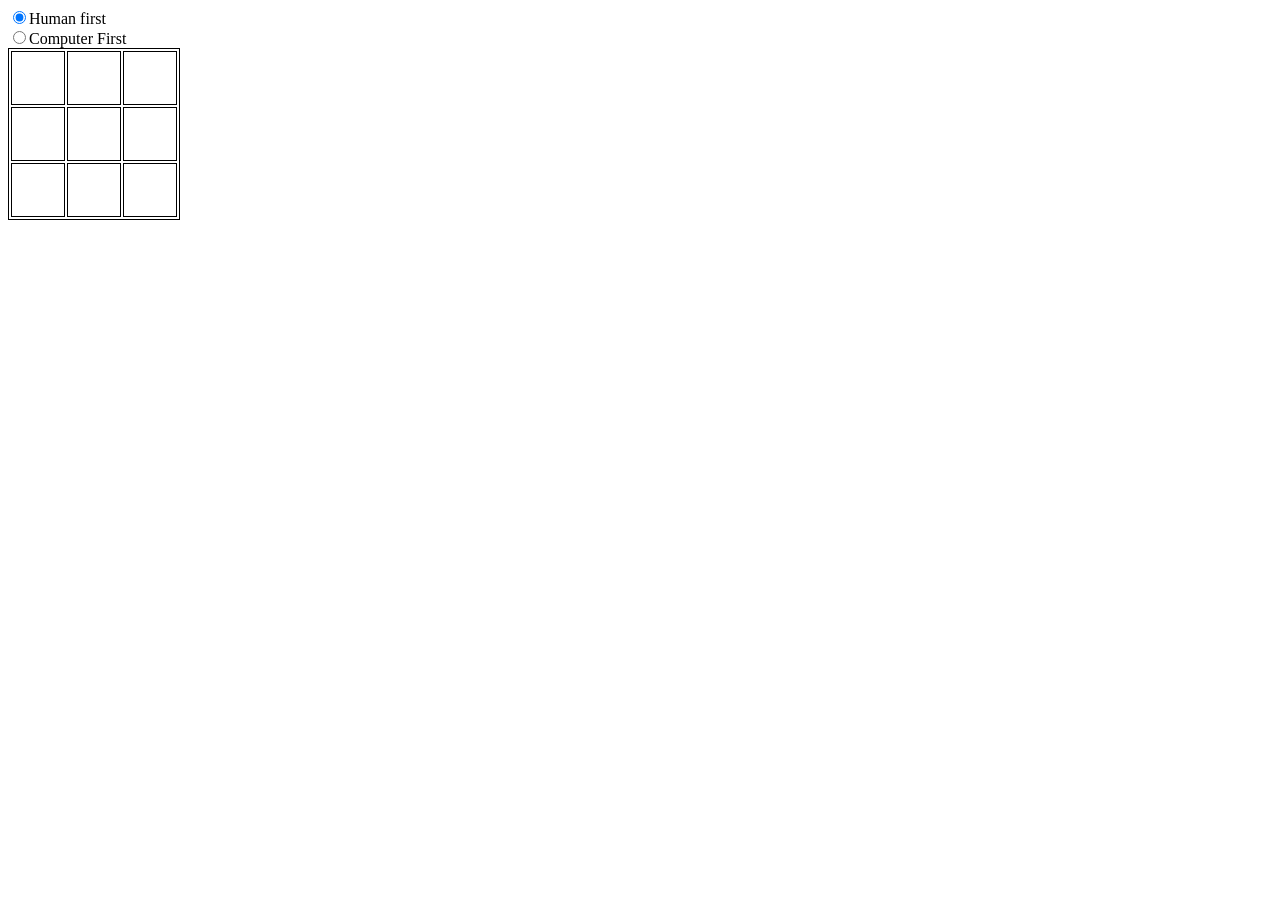
<file: index.html>
<!DOCTYPE HTML >
<HTML>
<HEAD>
<TITLE>tutorial</TITLE>
<META charset="utf-8">
<LINK href="css/tictactoe.css" rel="stylesheet" type="text/css">	
</HEAD>

<body>
	<div id="container">
	<input type="radio" name="start" value="human" checked="checked">Human first<br>
	<input type="radio" name="start" value="computer">Computer First<br>
	</hr>
		<table id="board" class="normal">
			<tr>
				<td id='0'></td>
				<td id='1'></td>
				<td id='2'></td>
			</tr>
			<tr>
				<td id='3'></td>
				<td id='4'></td>
				<td id='5'></td>
			</tr>
			<tr>
				<td id='6'></td>
				<td id='7'></td>
				<td id='8'></td>
			</tr>
		</table>
	</div>	

<script src="https://cdnjs.cloudflare.com/ajax/libs/jquery/2.1.1/jquery.min.js"></script>
<script>
$(document).ready(function() {
var player='X';
var board = [[0,0,0],[0,0,0],[0,0,0]];
var moves=0; //counts how many moves have been made
var flag=0; //Checks where the computer places its first move

$('input[type=radio][name=start]').change(function() { //if there is a change in radio button input
        resetGame();
 });


$("#board").on("click", "td", function() {
     if(!$(this).text()) //only if the user clicks on an empty spot
     {
     	player='X';
     	var id=$(this).attr('id'); 
     	$(this).text(player);//set the text as 'X'
     	if(player=='X'){
     		board[Math.floor(id/3)][id%3] = 'X';
     		moves++;
     		if(!checkwin()){ //checks if player has won or draw
				computerMove();
	     	if(!checkwin()) //check if computer wins or draw
	     		player='X';
	     	else
	     		resetGame(); // start over	     		     			
     		}
     		else
     			resetGame(); //start over

     	}		
     }
   
   });



function checkwin(){ //Checks if there is 3 in a row of 'X' or 'O'
	//alert(board);
	if(moves==9){
		alert("Draw!");
		return true;
	}	
	for (var i = 0; i < 3; i++) {
		//alert(board);
		if(board[i][0]==board[i][1] && board[i][1]==board[i][2] && board[i][0]){ //horizontal check
			alert("Player " + player + " wins");
			return true;
		}
		if(board[0][i]==board[1][i] && board[1][i]==board[2][i] && board[0][i]){ //vertical check
			alert("Player " + player + " wins");
			return true;
		}	
	}
	if((board[0][0]==board[1][1] && board[1][1]==board[2][2] && board[0][0])|| //diagonal check
		(board[0][2]==board[1][1] && board[1][1]==board[2][0]) && board[1][1]){
			alert("Player " + player + " wins");
			return true;
	}
	return false;

}

function resetGame(){ //start over
	moves=0;
	board = [[0,0,0],[0,0,0],[0,0,0]];
	//player='X';
	for(var i=0;i<9;i++)
	{
		$("#"+ i).text('');	
	}
	startNewGame();
}

function startNewGame(){
		if ($('input[type=radio]:checked').val() == 'computer') { //if the computer has to start first
            computerMove();
        }
}

function computerMove()
{
	player='O'; //change player
	if(moves<2){ //the first computer move should be in centre or corner
		computerFirstMoves();
		player='X';
	}
	else{
			if(!computerTryWin('O')){ //try and make 3 in a row if possible
				if(!computerTryWin('X')){ //try and block 3 in a row if possible
					computerBestOption(); //choose the best other option from the options
				}
			}
	}	
	moves++; //increase moves
}

function computerFirstMoves(){ //Place either at the center of the board or top right corner
			if(!board[1][1]){
			flag=0;
			makemove(1,1);
		}	
		else{
			flag=1;
			makemove(0,0);
		}
}

function computerTryWin(c){//tries to see if 'O' can be placed so that the computer wins or blocks human from winning
		var a;
		var b;
		var d;
		for (var i = 0; i < 3; i++) {
			for(var j=0; j<3;j++){
				if(!board[i][j]){
					a=[0,1,2];
					b=[0,1,2];
					a.splice(i,1);
					b.splice(j,1);
					if((board[a[0]][j]== c && board[a[1]][j]== c)|| (board[i][b[0]]==c && board[i][b[1]]==c))
					{
						makemove(i,j);
						return true;
					}
					if(i==j)
					{
						if(board[a[0]][a[0]]== c && board[a[1]][a[1]]== c){
						makemove(i,j);
						return true;
						}							
					}
					if(i==2-j){
						if(board[a[0]][2-a[0]]== c && board[a[1]][2-a[1]]== c){
						makemove(i,j);
						return true;
						}

					}	
				}
			}
		}
		return false;
}

function computerBestOption(){
	
	if(moves==3)//move 3 is vital in forcing a draw!
	{
		//alert(flag);
		if(flag==0){//if computer has played in centre of board

			for (var i = 0; i < 3; i++) {//try and play below the first X us see
				for(var j=0; j<3;j++){
				if(board[i][j]=='X' && i+1 < 3 && board[i+1][j]==0 ){
						makemove(i+1,j);
						return;
					}	
				}
			}		
		}
		else{//if computer has played at the top left corner
			makemove(0,2);
			return;
		}	
	}
	//choose at random first one which is empty
	for (var i = 0; i < 3; i++) {
		for(var j=0; j<3;j++){
			if(board[i][j]==0){
				makemove(i,j);
				return;
			}	
		}
	}
}

function makemove(a, b){//move O to a particular place on the board and set it on the table
	board[a][b]='O';
	$("#"+ (a*3+b)).text(player);
}

});	


</script>
</body>
</HTML>
</file>
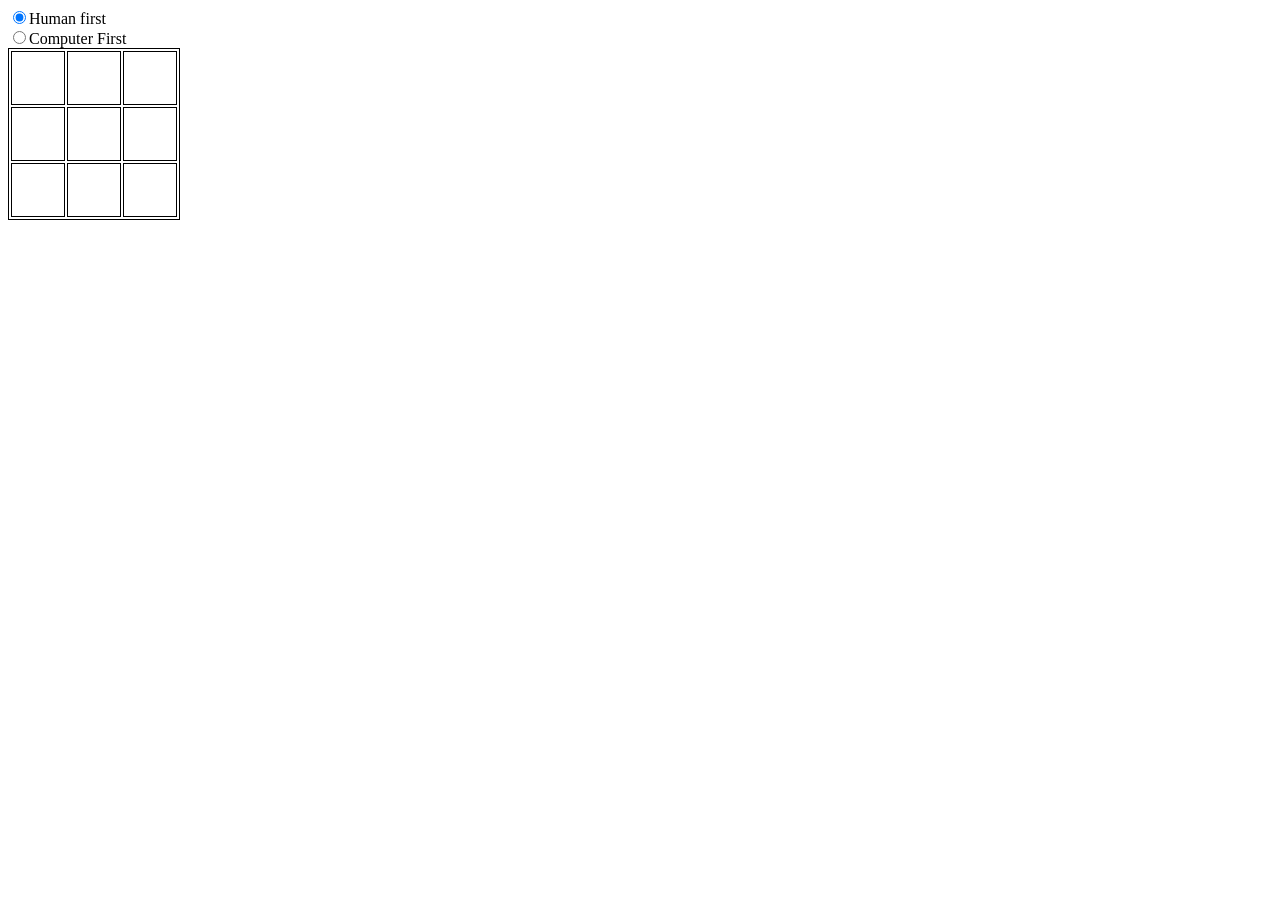
<file: index2.html>
<!DOCTYPE HTML >
<HTML>
<HEAD>
<TITLE>tutorial</TITLE>
<META charset="utf-8">
<LINK href="css/tictactoe.css" rel="stylesheet" type="text/css">	
</HEAD>

<body>
	<div id="container">
		<input type="radio" name="start" value="human" checked="checked">Human first<br>
		<input type="radio" name="start" value="computer">Computer First<br>
	</hr>
		<table id="board" class="normal">
			<tr>
				<td id='0'></td>
				<td id='1'></td>
				<td id='2'></td>
			</tr>
			<tr>
				<td id='3'></td>
				<td id='4'></td>
				<td id='5'></td>
			</tr>
			<tr>
				<td id='6'></td>
				<td id='7'></td>
				<td id='8'></td>
			</tr>
		</table>
	</div>	

<script src="https://cdnjs.cloudflare.com/ajax/libs/jquery/2.1.1/jquery.min.js"></script>
<script>
$(document).ready(function() {

var gameBoard = [[0,0,0],[0,0,0],[0,0,0]];
var choice = [];
 //counts how many moves have been made
//var player;
$('input[type=radio][name=start]').change(function() {
        resetGame();
        startNewGame();
 });


$("#board").on("click", "td", function() {
	var player = 1;
     if(!$(this).text()) //only if the user clicks on an empty spot
     {
        var id=$(this).attr('id'); 
        for (var i = 0; i < 2; i++, player^=1) {
            //alert(player);
            if(player){
                makeMove(Math.floor(id/3), id%3, 'X');
            }
            else {
                minimax(gameBoard, player);
                makeMove(choice[0], choice[1], 'O');
            }
            var result = checkWin(gameBoard);
            if(result){ //checks if player has won or draw
                displayResults(result);
                resetGame();
                startNewGame();
                break;
            }
        }
     }
   

});

function displayResults(result)
{
	if(result==100)
		alert("O wins!");
	else if(result==-100)
		alert("X wins!");
	else
		alert("Draw");

}

function startNewGame(){

	if ($('input[type=radio]:checked').val() == 'computer') {
            //alert("d");
            //player=0;
            minimax(gameBoard, 0);
            makeMove(choice[0], choice[1], 'O');
        }
}

function resetGame(){ //start over
	
	gameBoard = [[0,0,0],[0,0,0],[0,0,0]];
	for(var i=0;i<9;i++)
	{
		$("#"+ i).text('');	
	}
}

function makeMove(x, y, letter){//move O to a particular place on the board and set it on the table
	gameBoard[x][y] = letter;
	$("#"+ (x*3+y)).text(letter);
}

function minimax(board, player){
	//alert(board);
    var endGame = checkWin(board);
    var index;
    if(endGame)
    	return endGame;
    var scores = []; // an array of scores
    var moves = [];  // an array of moves

    // Populate the scores array, recursing as needed
    for(var i=0;i<3;i++){
    	for(var j=0;j<3;j++){
    		if(board[i][j]==0){
    			board[i][j]=player?'X':'O';
    			scores.push(minimax(board, player^1));
    			moves.push([i,j]);
    			board[i][j]=0;
    		}
    	}
    }

    var optimalDecider = [function(a,b) {return (scores[a]>scores[b])?a:b;},
                          function(a,b) {return (scores[a]<scores[b])?a:b;}];
    index = best(scores, optimalDecider[player]);
    choice= moves[index];
    return scores[index];
}

function best(a, f)
{
	if(!a)
		return;
	for(var i = 1, ind = 0; i < a.length; i++)
        ind = f(i,ind);
	return ind;
}

function checkWin(board){
	var draw=0;	
	for (var i = 0; i < 3; i++) {
		//alert(board);
		if(board[i][0] && board[i][1] && board[i][2])
			draw++;
		if(board[i][0]==board[i][1] && board[i][1]==board[i][2] && board[i][0]){ //horizontal check
			return scoring(board[i][0]);
		}
		if(board[0][i]==board[1][i] && board[1][i]==board[2][i] && board[0][i]){ //vertical check
			return scoring(board[0][i]);
		}	
	}
	if((board[0][0]==board[1][1] && board[1][1]==board[2][2] && board[0][0])|| //diagonal check
		(board[0][2]==board[1][1] && board[1][1]==board[2][0]) && board[1][1]){
			return scoring(board[1][1]);
	}
	if(draw==3)
		return 1;
	return 0;
}

function scoring(position)
{
	if(position=='X')
	{
		return -100;
	}
	else 
		return 100;
}

  });

</script>
</body>
</HTML>
</file>
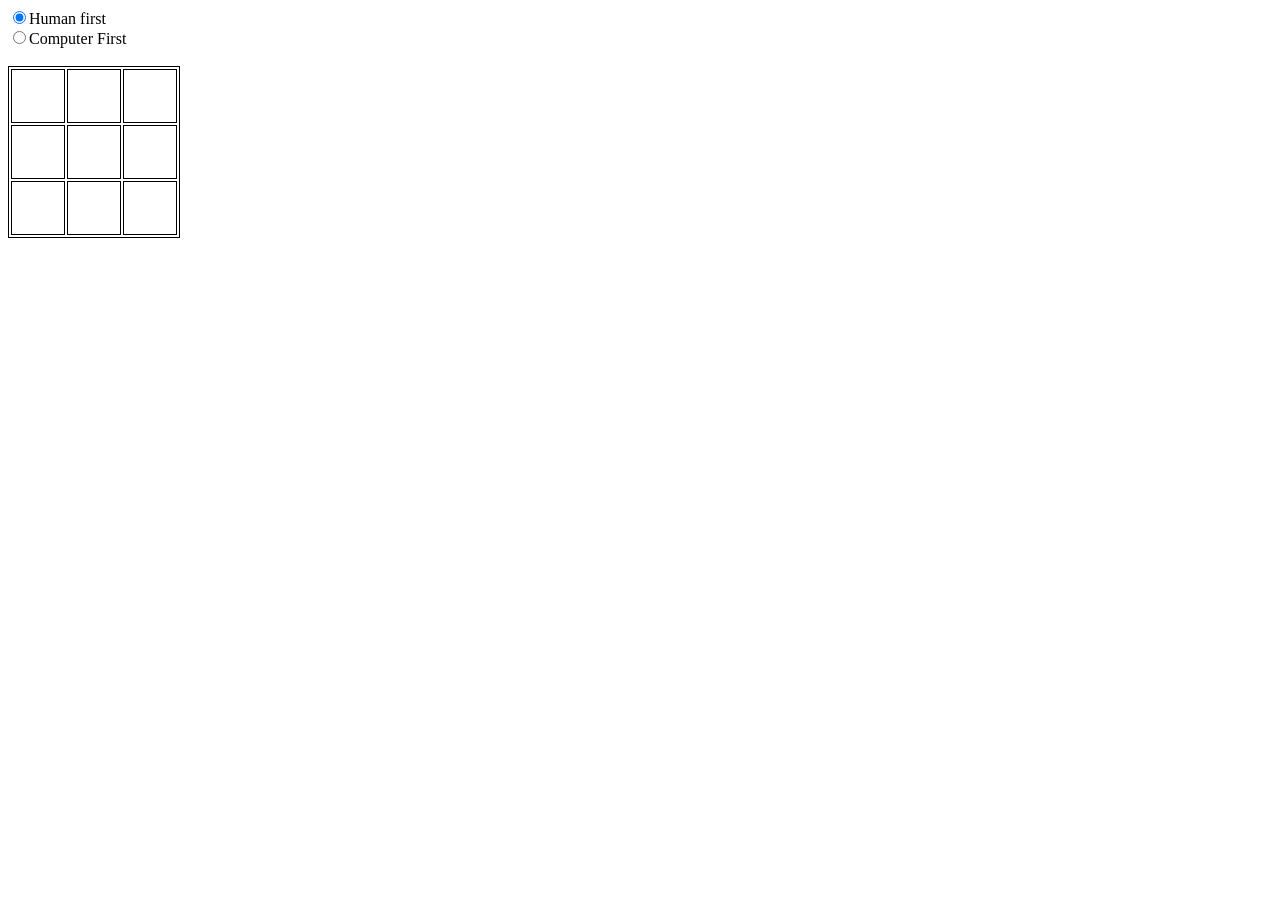
<file: minimax.html>
<!DOCTYPE HTML >
<HTML>
<HEAD>
<TITLE>tutorial</TITLE>
<META charset="utf-8">
<LINK href="css/tictactoe.css" rel="stylesheet" type="text/css">	
</HEAD>

<body>
	<div id="container">
		<input type="radio" name="start" value="human" checked="checked">Human first<br>
		<input type="radio" name="start" value="computer">Computer First<br>
	<br>
		<table id="board" class="normal">
			<tr>
				<td id='0'></td>
				<td id='1'></td>
				<td id='2'></td>
			</tr>
			<tr>
				<td id='3'></td>
				<td id='4'></td>
				<td id='5'></td>
			</tr>
			<tr>
				<td id='6'></td>
				<td id='7'></td>
				<td id='8'></td>
			</tr>
		</table>
	</div>	

<script src="https://cdnjs.cloudflare.com/ajax/libs/jquery/2.1.1/jquery.min.js"></script>
<script>
$(document).ready(function() {

var gameBoard = [[0,0,0],[0,0,0],[0,0,0]]; //stores the current state of the board
var choice = []; //stores what the best choice is for the computer

$('input[type=radio][name=start]').change(function() { //whenever there is a change in the radio buttons, reset and start new game
        resetGame();
        startNewGame();
 });


$("#board").on("click", "td", function() {
	var player = 1;
     if(!$(this).text()) //only if the user clicks on an empty spot
     {
        var id=$(this).attr('id'); 
        for (var i = 0; i < 2; i++, player^=1) { //one turn for the player and one for the computer
            if(player){
                makeMove(Math.floor(id/3), id%3, 'X'); //make a move on the board and change gameboard value
            }
            else {
                minimax(gameBoard, player); 
                makeMove(choice[0], choice[1], 'O');
            }
            var result = checkWin(gameBoard);
            if(result){ //checks if player has won or draw
                displayResults(result);
                resetGame();
                startNewGame();
                break;
            }
        }
     }
});

function displayResults(result) //Displays the 3 different possible scenarios
{
	if(result==100)
		alert("O wins!");
	else if(result==-100)
		alert("X wins!");
	else
		alert("Draw");

}

function startNewGame(){ //makes the first move if computer goes first

	if ($('input[type=radio]:checked').val() == 'computer') {
            minimax(gameBoard, 0);
            makeMove(choice[0], choice[1], 'O');
        }
}

function resetGame(){ //start over
	
	gameBoard = [[0,0,0],[0,0,0],[0,0,0]];
	for(var i=0;i<9;i++)
	{
		$("#"+ i).text('');	
	}
}

function makeMove(x, y, letter){//move O to a particular place on the board and set it on the table
	gameBoard[x][y] = letter;
	$("#"+ (x*3+y)).text(letter);
}

function minimax(board, player){
    var endGame = checkWin(board);
    var index;
    if(endGame)
    	return endGame;
    var scores = []; // an array of scores for a particular game state
    var moves = [];  // an array of moves possible for a particular game state

    // Populate the scores array, recursively
    for(var i=0;i<3;i++){
    	for(var j=0;j<3;j++){
    		if(board[i][j]==0){
    			board[i][j]=player?'X':'O';
    			scores.push(minimax(board, player^1)); //calls minimax again with a new game state
    			moves.push([i,j]);
    			board[i][j]=0;
    		}
    	}
    }

    var optimalDecider = [function(a,b) {return (scores[a]>scores[b])?a:b;}, //max for computer, min for human
                          function(a,b) {return (scores[a]<scores[b])?a:b;}];
    index = best(scores, optimalDecider[player]);
    choice= moves[index];
    return scores[index];
}

function best(a, f) //gets index according to max or min
{
	if(!a)
		return;
	for(var i = 1, ind = 0; i < a.length; i++)
        ind = f(i,ind);
	return ind;
}

function checkWin(board){ //checks win or condition for a particular board state
	var draw=0;	
	for (var i = 0; i < 3; i++) {
		if(board[i][0] && board[i][1] && board[i][2])
			draw++;
		if(board[i][0]==board[i][1] && board[i][1]==board[i][2] && board[i][0]){ //horizontal check
			return scoring(board[i][0]);
		}
		if(board[0][i]==board[1][i] && board[1][i]==board[2][i] && board[0][i]){ //vertical check
			return scoring(board[0][i]);
		}	
	}
	if((board[0][0]==board[1][1] && board[1][1]==board[2][2] && board[0][0])|| //diagonal check
		(board[0][2]==board[1][1] && board[1][1]==board[2][0]) && board[1][1]){
			return scoring(board[1][1]);
	}
	if(draw==3) //the entire board is full
		return 1; //value which doesnt really affect winning or losing
	return 0;
}

function scoring(position)
{
	if(position=='X') 
	{
		return -100; //high negative value for human
	}
	else 
		return 100; //high positive value for computer
}

  });

</script>
</body>
</HTML>
</file>
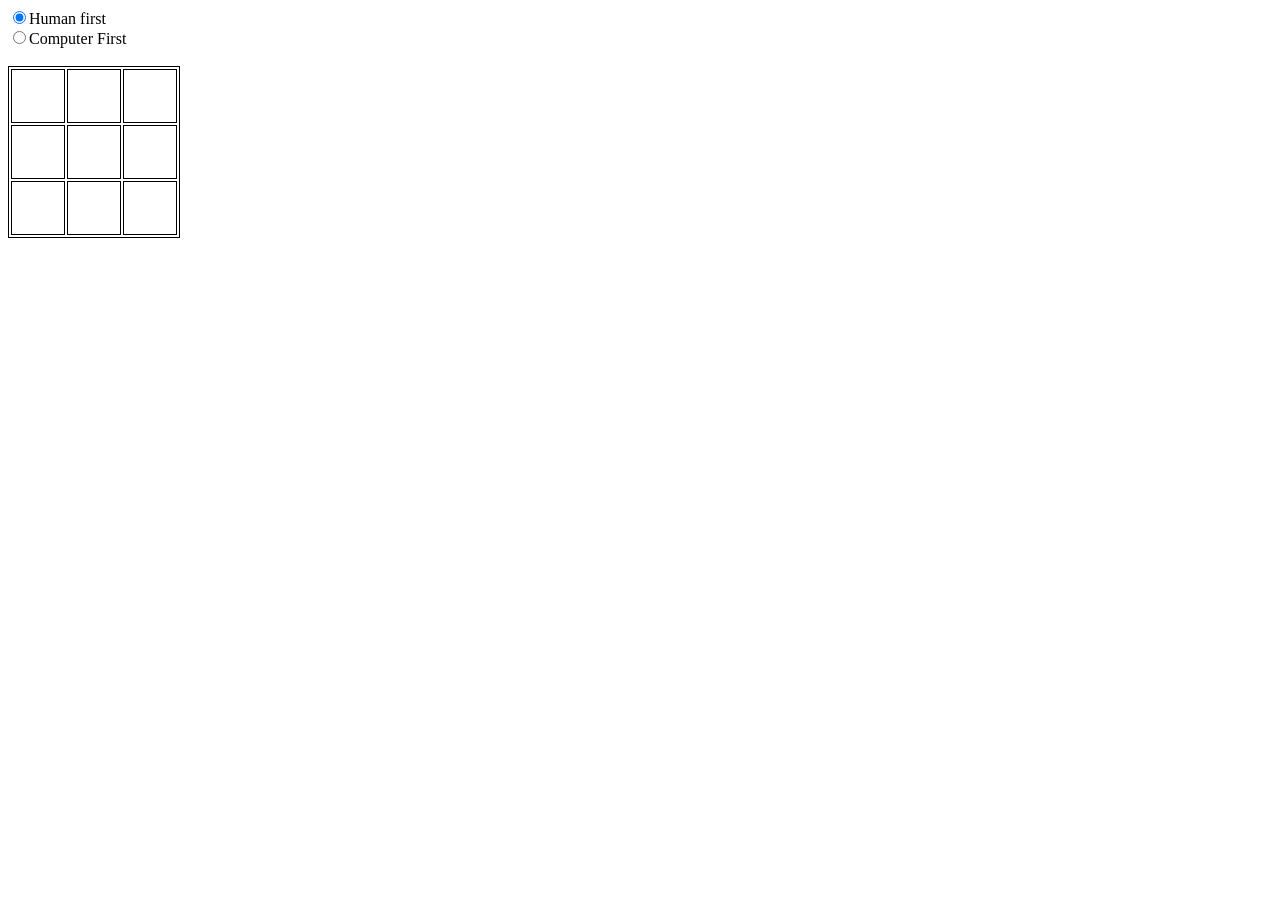
<file: rules.html>
<!DOCTYPE HTML >
<HTML>
<HEAD>
<TITLE>tutorial</TITLE>
<META charset="utf-8">
<LINK href="css/tictactoe.css" rel="stylesheet" type="text/css">	
</HEAD>

<body>
	<div id="container">
	<input type="radio" name="start" value="human" checked="checked">Human first<br>
	<input type="radio" name="start" value="computer">Computer First<br>
	<br>
		<table id="board" class="normal">
			<tr>
				<td id='0'></td>
				<td id='1'></td>
				<td id='2'></td>
			</tr>
			<tr>
				<td id='3'></td>
				<td id='4'></td>
				<td id='5'></td>
			</tr>
			<tr>
				<td id='6'></td>
				<td id='7'></td>
				<td id='8'></td>
			</tr>
		</table>
	</div>	

<script src="https://cdnjs.cloudflare.com/ajax/libs/jquery/2.1.1/jquery.min.js"></script>
<script>
$(document).ready(function() {
var player='X';
var board = [[0,0,0],[0,0,0],[0,0,0]];
var moves=0; //counts how many moves have been made
var flag=0; //Checks where the computer places its first move

$('input[type=radio][name=start]').change(function() { //if there is a change in radio button input
        resetGame();
 });


$("#board").on("click", "td", function() {
     if(!$(this).text()) //only if the user clicks on an empty spot
     {
     	player='X';
     	var id=$(this).attr('id'); 
     	$(this).text(player);//set the text as 'X'
     	if(player=='X'){
     		board[Math.floor(id/3)][id%3] = 'X';
     		moves++;
     		if(!checkwin()){ //checks if player has won or draw
				computerMove();
	     	if(!checkwin()) //check if computer wins or draw
	     		player='X';
	     	else
	     		resetGame(); // start over	     		     			
     		}
     		else
     			resetGame(); //start over

     	}		
     }
   
   });



function checkwin(){ //Checks if there is 3 in a row of 'X' or 'O'
	//alert(board);
	if(moves==9){
		alert("Draw!");
		return true;
	}	
	for (var i = 0; i < 3; i++) {
		//alert(board);
		if(board[i][0]==board[i][1] && board[i][1]==board[i][2] && board[i][0]){ //horizontal check
			alert("Player " + player + " wins");
			return true;
		}
		if(board[0][i]==board[1][i] && board[1][i]==board[2][i] && board[0][i]){ //vertical check
			alert("Player " + player + " wins");
			return true;
		}	
	}
	if((board[0][0]==board[1][1] && board[1][1]==board[2][2] && board[0][0])|| //diagonal check
		(board[0][2]==board[1][1] && board[1][1]==board[2][0]) && board[1][1]){
			alert("Player " + player + " wins");
			return true;
	}
	return false;

}

function resetGame(){ //start over
	moves=0;
	board = [[0,0,0],[0,0,0],[0,0,0]];
	//player='X';
	for(var i=0;i<9;i++)
	{
		$("#"+ i).text('');	
	}
	startNewGame();
}

function startNewGame(){
		if ($('input[type=radio]:checked').val() == 'computer') { //if the computer has to start first
            computerMove();
        }
}

function computerMove()
{
	player='O'; //change player
	if(moves<2){ //the first computer move should be in centre or corner
		computerFirstMoves();
		player='X';
	}
	else{
			if(!computerTryWin('O')){ //try and make 3 in a row if possible
				if(!computerTryWin('X')){ //try and block 3 in a row if possible
					computerBestOption(); //choose the best other option from the options
				}
			}
	}	
	moves++; //increase moves
}

function computerFirstMoves(){ //Place either at the center of the board or top right corner
			if(!board[1][1]){
			flag=0;
			makemove(1,1);
		}	
		else{
			flag=1; //human has played in the centre of board so set flag
			makemove(0,0);
		}
}

function computerTryWin(c){//tries to see if 'O' can be placed so that the computer wins or blocks human from winning
		var a;
		var b;
		var d;
		for (var i = 0; i < 3; i++) {
			for(var j=0; j<3;j++){
				if(!board[i][j]){
					a=[0,1,2];
					b=[0,1,2];
					a.splice(i,1);
					b.splice(j,1);
					if((board[a[0]][j]== c && board[a[1]][j]== c)|| (board[i][b[0]]==c && board[i][b[1]]==c))
					{
						makemove(i,j);
						return true;
					}
					if(i==j)
					{
						if(board[a[0]][a[0]]== c && board[a[1]][a[1]]== c){
						makemove(i,j);
						return true;
						}							
					}
					if(i==2-j){
						if(board[a[0]][2-a[0]]== c && board[a[1]][2-a[1]]== c){
						makemove(i,j);
						return true;
						}

					}	
				}
			}
		}
		return false;
}

function computerBestOption(){
	
	if(moves==3)//move 3 is vital in forcing a draw!
	{
		//alert(flag);
		if(flag==0){//if computer has played in centre of board

			for (var i = 0; i < 3; i++) {//try and play below the first X us see
				for(var j=0; j<3;j++){
				if(board[i][j]=='X' && i+1 < 3 && board[i+1][j]==0 ){
						makemove(i+1,j);
						return;
					}	
				}
			}		
		}
		else{//if computer has played at the top left corner
			makemove(0,2);
			return;
		}	
	}
	//choose at random first one which is empty
	for (var i = 0; i < 3; i++) {
		for(var j=0; j<3;j++){
			if(board[i][j]==0){
				makemove(i,j);
				return;
			}	
		}
	}
}

function makemove(a, b){//move O to a particular place on the board and set it on the table
	board[a][b]='O';
	$("#"+ (a*3+b)).text(player);
}

});	


</script>
</body>
</HTML>
</file>
<file: css/tictactoe.css>
table, th, td {
   border: 1px solid black;
}
td {
    height: 50px;
    width: 50px;
    text-align: center;
    vertical-align: middle;
}
</file>
